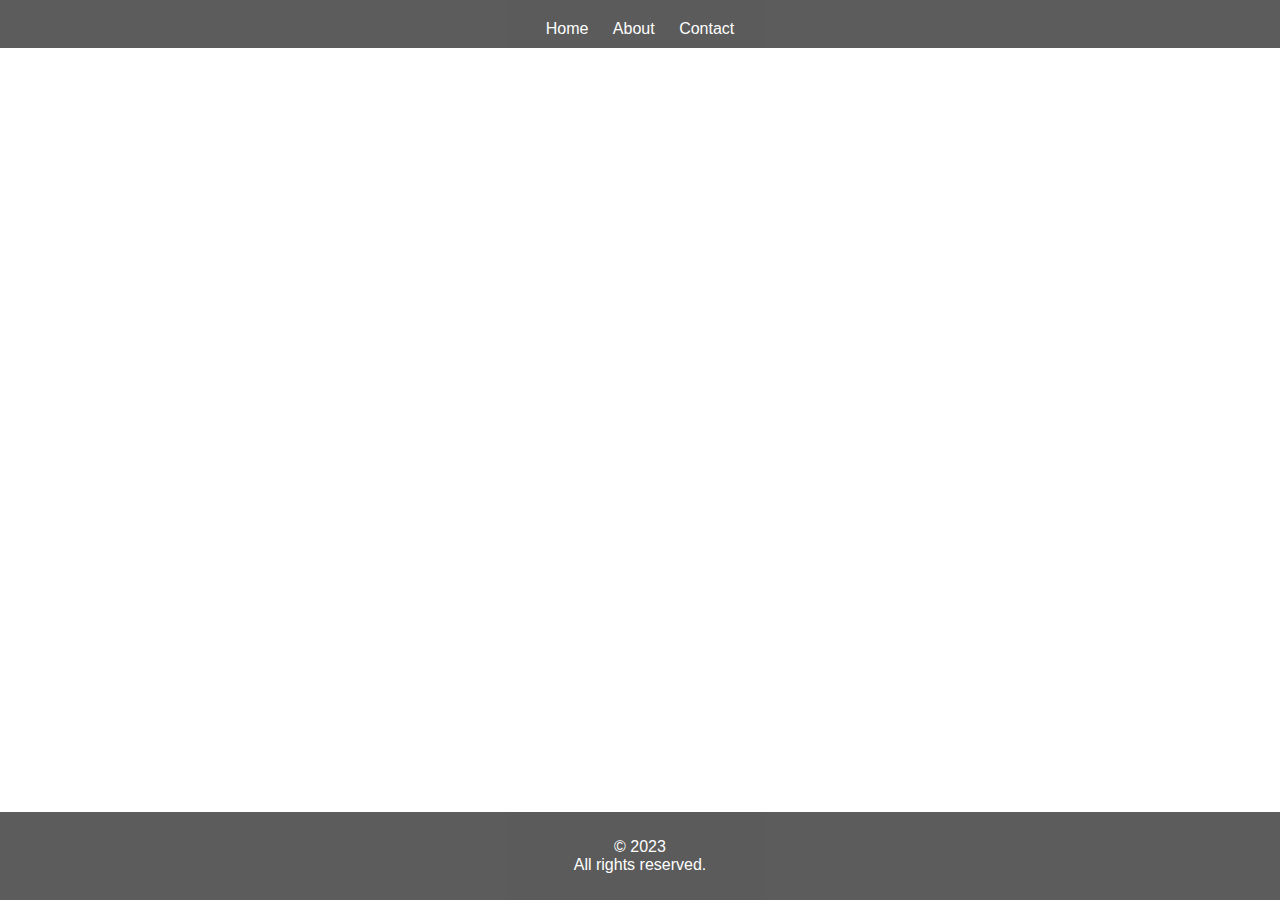
<file: index.html>
<!DOCTYPE html>
<html lang="en">
<head>
    <meta charset="UTF-8">
    <meta name="viewport" content="width=device-width, initial-scale=1.0">
    <title>Your Website</title>
    <link rel="stylesheet" href="style.css">
</head>
<body>

    <header>
        <nav>
            <a href="index.html">Home</a>
<a href="about.html">About</a>
<a href="contact.html">Contact</a>

        </nav>
    </header>

    <section class="main-content">
        <p>Welcome to Afiya's website! Please click on the desired navigation buttons to view information.
    </section>

    <footer>
        <p>&copy; 2023 <br> All rights reserved.</p> 
    </footer>
    
</body>
</html>
</file>
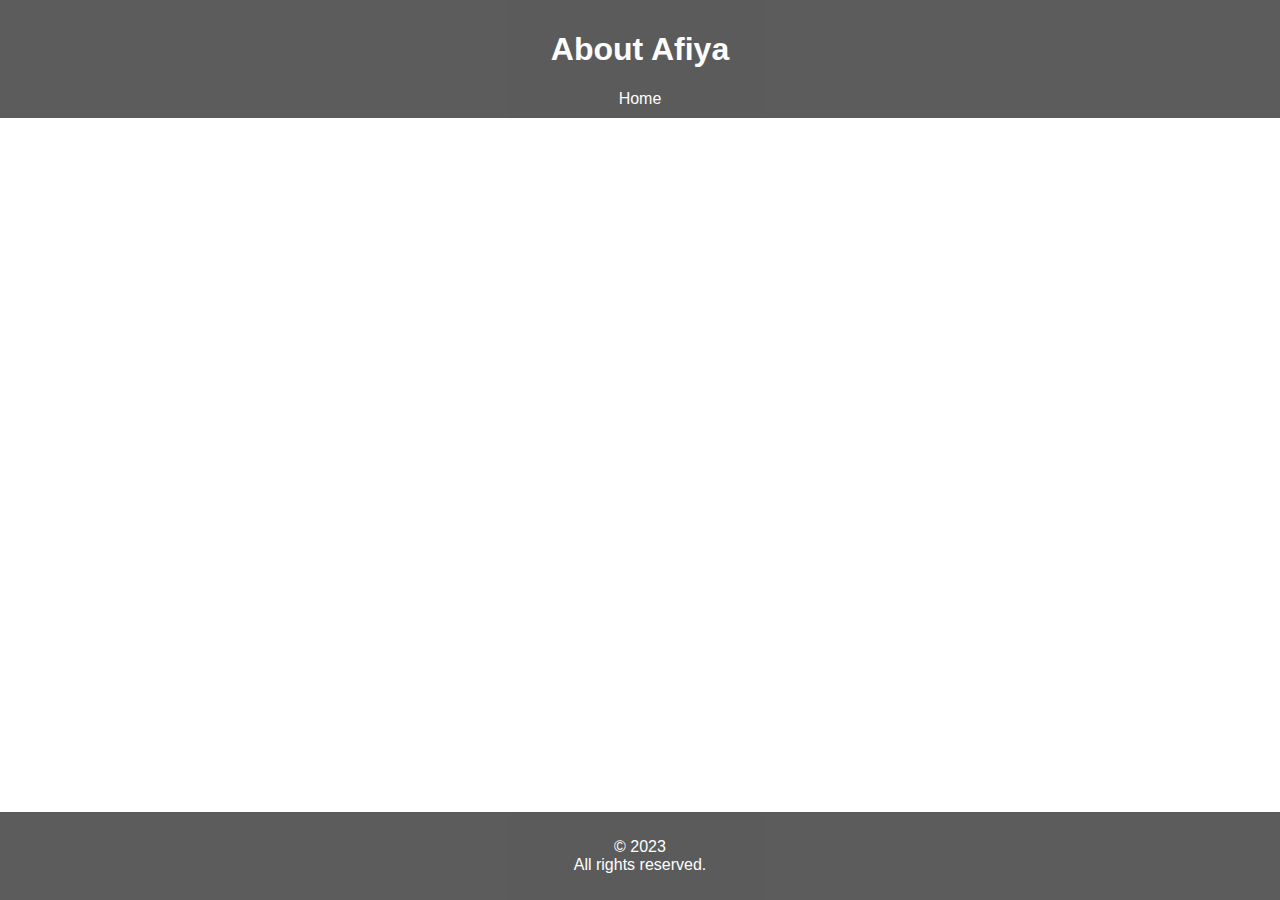
<file: about.html>
<!DOCTYPE html>
<html lang="en">
<head>
    <meta charset="UTF-8">
    <meta name="viewport" content="width=device-width, initial-scale=1.0">
    <title>About Us</title>
    <link rel="stylesheet" href="style.css">
</head>
<body>

    <header>
        <h1>About Afiya</h1>
        <nav>
            <a href="index.html">Home</a>
            <!-- Add more navigation links as needed -->
        </nav>
    </header>

    <section class="about-content">
        <p>About the creator of the website: 
            <br>Afiya, a driven and accomplished student, embarked on her academic journey in the field of Business Administration at KLU. Born on March 18, 2003, she stands as a testament to both dedication and excellence. In the year 2023, Afiya proudly graduated with a Bachelor's in Business Administration, showcasing her commitment to academic pursuits.
            Fueled by a fervent passion for business analysis and strategic thinking, Afiya consistently demonstrated her prowess in these domains throughout her academic tenure. Her enthusiasm for unraveling complex business challenges and formulating effective strategies became the hallmark of her academic and extracurricular pursuits.
            Beyond the academic realm, Afiya's dynamic spirit led her to organize and contribute to numerous events. Her leadership skills and proactive approach were instrumental in the success of these initiatives, leaving an indelible mark on the community. Afiya's journey is a testament to her multifaceted talents, blending academic excellence with a vibrant commitment to the practical application of business knowledge.
        </p>
        <!-- Add more content as needed -->
    </section>

    <footer>
        <p>&copy; 2023  <br> All rights reserved.</p>
    </footer>

</body>
</html>
</file>
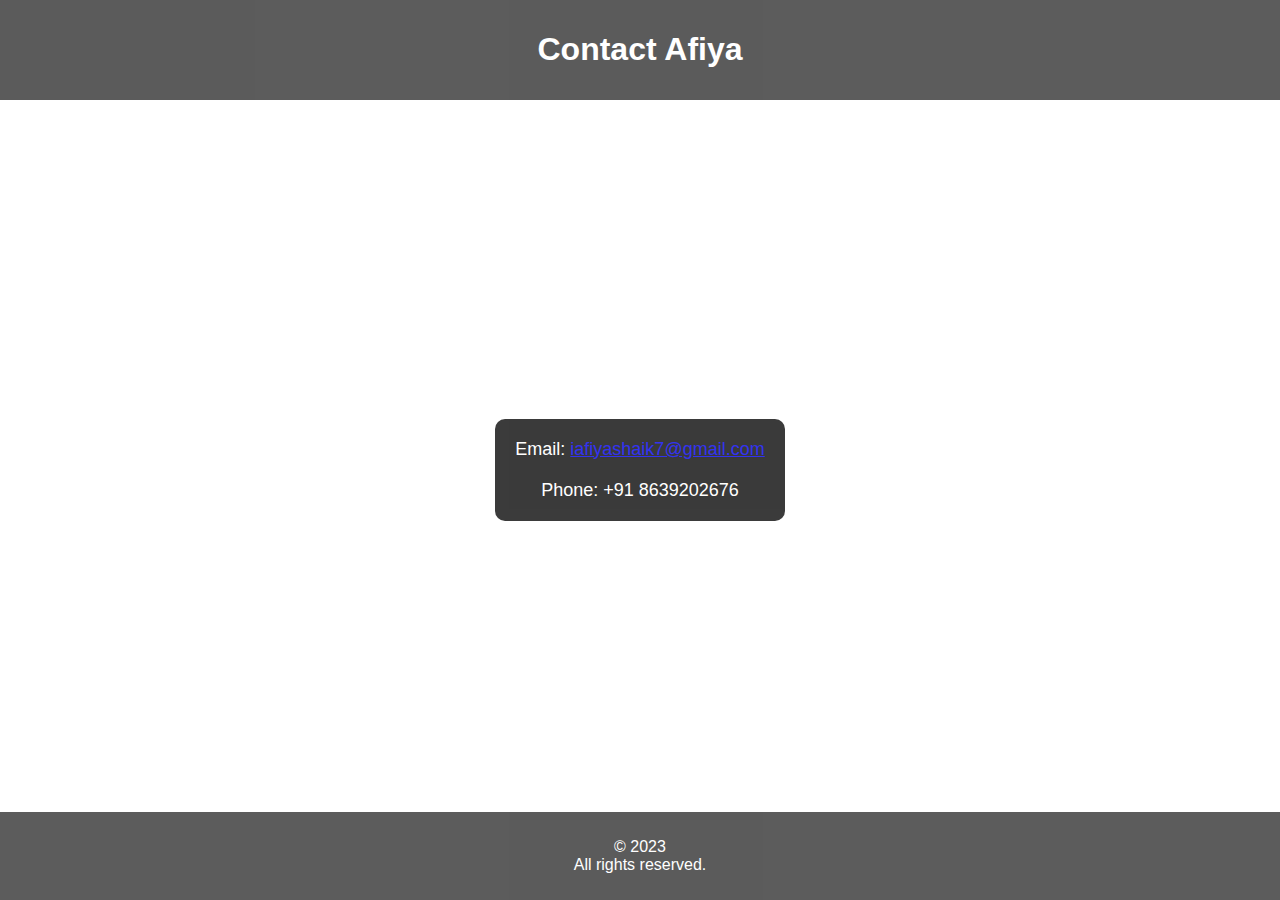
<file: contact.html>
<!DOCTYPE html>
<html lang="en">
<head>
    <meta charset="UTF-8">
    <meta name="viewport" content="width=device-width, initial-scale=1.0">
    <link rel="stylesheet" href="style.css">
    <style>
        body {
            font-family: 'Arial', sans-serif;
            margin: 0;
            padding: 0;
            background-image: url('https://wallpapers.com/images/featured/black-galaxy-o74fqabbs6wk50w5.jpg');
            background-size: cover;
            background-position: center;
            background-repeat: no-repeat;
            color: white;
            overflow: hidden;
            display: flex;
            flex-direction: column;
            min-height: 100vh;
            position: relative;
        }

        body::before {
            content: "";
            position: absolute;
            top: 0;
            right: 0;
            bottom: 0;
            left: 0;
        }

        header {
            background-color: #333;
            color: white;
            padding: 10px;
            text-align: center;
        }

        nav {
            margin-top: 10px;
        }

        nav a {
            color: white;
            text-decoration: none;
            margin: 0 10px;
        }

        .main-content {
            text-align: center;
            padding: 20px;
            flex: 1;
            display: flex;
            flex-direction: column;
            justify-content: center;
            align-items: center;
        }

        .contact-content {
            background: rgb(10, 10, 10);
            padding: 20px;
            border-radius: 10px;
        }

        .contact-content p {
            text-align: center;
            font-size: 18px;
            margin: 0;
        }

        .contact-icons {
            display: flex;
            justify-content: center;
            margin-top: 20px;
        }

        .contact-icons a {
            color: white;
            text-decoration: none;
            margin: 0 15px;
            font-size: 24px;
        }

        footer {
            background-color: #333;
            color: white;
            padding: 10px;
            text-align: center;
            margin-top: auto;
        }
    </style>
    <title>Contact Afiya</title>
</head>
<body>

    <header>
        <h1>Contact Afiya</h1>
    </header>

    <nav>
        <a href="index.html">Home</a>
        <a href="about.html">About</a>
        <a href="contact.html">Contact</a>
    </nav>

    <div class="main-content">
        <div class="contact-content">
            <p>Email: <a href="mailto:iafiyashaik7@gmail.com">iafiyashaik7@gmail.com</a></p>
            <div class="contact-icons">
                <!-- Add other social media icons as needed -->
            </div>
            <p>Phone: <span>+91 8639202676</span></p>
            <!-- Add other contact details as needed -->
        </div>
    </div>

    <footer>
        <p>&copy; 2023 <br> All rights reserved.</p>
    </footer>

</body>
</html>
</file>
<file: style.css>
html {
  height: 100%;
  width: 100%;
}
body {
    font-family: 'Arial', sans-serif;
    margin: 0;
    padding: 0;
    background-image: url('https://wallpapers.com/images/featured/black-galaxy-o74fqabbs6wk50w5.jpg');
    background-size: cover;
    background-position: center;
    background-repeat: no-repeat;
    color: white;
    overflow: hidden;
    display: flex;
    flex-direction: column;
    min-height: 100vh;
    opacity: 0.8; /* Adjust the opacity value (0 to 1) */
}

header {
    background-color: #333;
    color: white;
    padding: 10px;
    text-align: center;
}

nav {
    margin-top: 10px;
}

nav a {
    color: white;
    text-decoration: none;
    margin: 0 10px;
}

.main-content {
    text-align: center;
    padding: 20px;
    flex: 1;
    display: flex;
    flex-direction: column;
    justify-content: center;
    align-items: center;
}

.about-content {
    text-align: center;
    font-size: 18px;
    margin-top: auto;
}

.contact-section {
    height: 100vh;
    display: flex;
    flex-direction: column;
    justify-content: center;
    align-items: center;
    background-color: #6b6868;
}

/* Additional styles for the contact page */
.contact-content {
    background: rgba(0, 0, 0, 0.5);
    padding: 20px;
    border-radius: 10px;
}

.contact-content p {
    text-align: center;
    font-size: 18px;
    color: white;
    margin: 0;
}

.contact-icons {
    display: flex;
    justify-content: center;
    margin-top: 20px;
}

.contact-icons a {
    color: white;
    text-decoration: none;
    margin: 0 15px;
    font-size: 24px;
}



footer {
    background-color: #333;
    color: white;
    padding: 10px;
    text-align: center;
    margin-top: auto;
}
</file>
